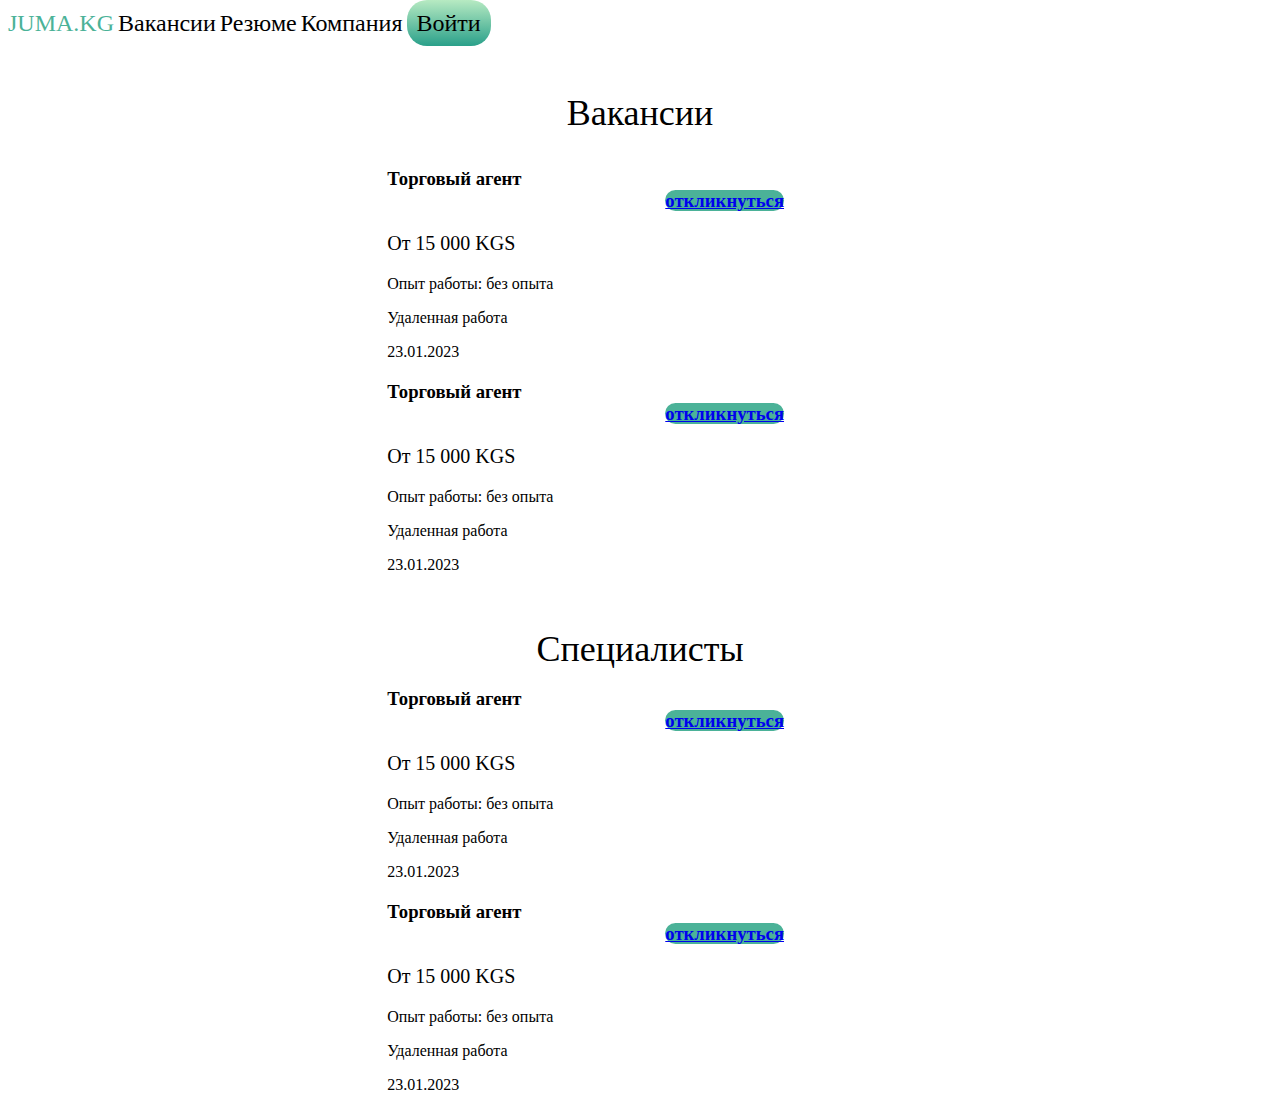
<file: index.html>
<!doctype html>
<html lang="en">
  <head>
    <meta charset="utf-8">
    <meta name="viewport" content="width=device-width, initial-scale=1">
    <title>Bootstrap demo</title>
    <link href="https://cdn.jsdelivr.net/npm/bootstrap@5.3.0-alpha3/dist/css/bootstrap.min.css" rel="stylesheet" integrity="sha384-KK94CHFLLe+nY2dmCWGMq91rCGa5gtU4mk92HdvYe+M/SXH301p5ILy+dN9+nJOZ" crossorigin="anonymous">
    <link href="style.css" rel="stylesheet">
  </head>
  <body>
    <header class="site-header sticky-top py-1" style="background-color: white;">
      <nav class="container d-flex flex-column flex-md-row justify-content-between" >

        <a class="py-2 d-none d-md-inline-block" href="index.html" style="color: #4BB298">JUMA.KG</a>
        <a class="py-2 d-none d-md-inline-block" href="vacansies.html">Вакансии</a>
        <a class="py-2 d-none d-md-inline-block" href="resume.html">Резюме</a>
        <a class="py-2 d-none d-md-inline-block" href="companies.html">Компания</a>
        <a class = "myButton" href="registration.html" >Войти</a>
      </nav>
    </header>
    <main>
      <h1 style="text-align: center; font-family: 'Roboto';font-style: normal;font-weight: 400;font-size: 36px;line-height: 30px; margin-top: 60px;">Вакансии</h1>
      <div class="myCard" style="margin-top: 40px;">
      <div class="card text-center">

        <div class="card-body">
          <h3 style="text-align: left;">Торговый агент <a href="#" class="btn btn-primary" style="margin-left:55%; background-color: #4BB298; border-radius: 60px;">откликнуться</a></h3>
          <p style="text-align: left; font-size: 20px;"><b>От 15 000 KGS</b></p>
          <p style="text-align: left;" class="card-text">Опыт работы:  без опыта</p>
          <p style="text-align: left;" class="card-text">Удаленная работа</p>
          <p style="text-align: left;" class="card-text">23.01.2023</p>

        </div>
        <div class="card-footer text-body-secondary" style="background-color:#4BB298;">

        </div>
      </div>
    </div>
    
    <div class="myCard" >
      <div class="card text-center">

        <div class="card-body">
          <h3 style="text-align: left;">Торговый агент <a href="#" class="btn btn-primary" style="margin-left:55%; background-color: #4BB298; border-radius: 60px;">откликнуться</a></h3>
          <p style="text-align: left; font-size: 20px;"><b>От 15 000 KGS</b></p>
          <p style="text-align: left;" class="card-text">Опыт работы:  без опыта</p>
          <p style="text-align: left;" class="card-text">Удаленная работа</p>
          <p style="text-align: left;" class="card-text">23.01.2023</p>

        </div>
        <div class="card-footer text-body-secondary" style="background-color:#4BB298;">

        </div>
      </div>
    </div>

    <h1 style="text-align: center; font-family: 'Roboto';font-style: normal;font-weight: 400;font-size: 36px;line-height: 30px; margin-top: 60px;">Специалисты</h1>
    <div class="myCard">
      <div class="card text-center">

        <div class="card-body">
          <h3 style="text-align: left;">Торговый агент <a href="#" class="btn btn-primary" style="margin-left:55%; background-color: #4BB298; border-radius: 60px;">откликнуться</a></h3>
          <p style="text-align: left; font-size: 20px;"><b>От 15 000 KGS</b></p>
          <p style="text-align: left;" class="card-text">Опыт работы:  без опыта</p>
          <p style="text-align: left;" class="card-text">Удаленная работа</p>
          <p style="text-align: left;" class="card-text">23.01.2023</p>

        </div>
        <div class="card-footer text-body-secondary" style="background-color:#4BB298;">

        </div>
      </div>
    </div>
    <div class="myCard">
      <div class="card text-center">

        <div class="card-body">
          <h3 style="text-align: left;">Торговый агент <a href="#" class="btn btn-primary" style="margin-left:55%; background-color: #4BB298; border-radius: 60px;">откликнуться</a></h3>
          <p style="text-align: left; font-size: 20px;"><b>От 15 000 KGS</b></p>
          <p style="text-align: left;" class="card-text">Опыт работы:  без опыта</p>
          <p style="text-align: left;" class="card-text">Удаленная работа</p>
          <p style="text-align: left;" class="card-text">23.01.2023</p>

        </div>
        <div class="card-footer text-body-secondary" style="background-color:#4BB298;">

        </div>
      </div>
    </div>
    </main>

    
    <script src="https://cdn.jsdelivr.net/npm/bootstrap@5.3.0-alpha3/dist/js/bootstrap.bundle.min.js" integrity="sha384-ENjdO4Dr2bkBIFxQpeoTz1HIcje39Wm4jDKdf19U8gI4ddQ3GYNS7NTKfAdVQSZe" crossorigin="anonymous"></script>
  </body>
</html>
</file>
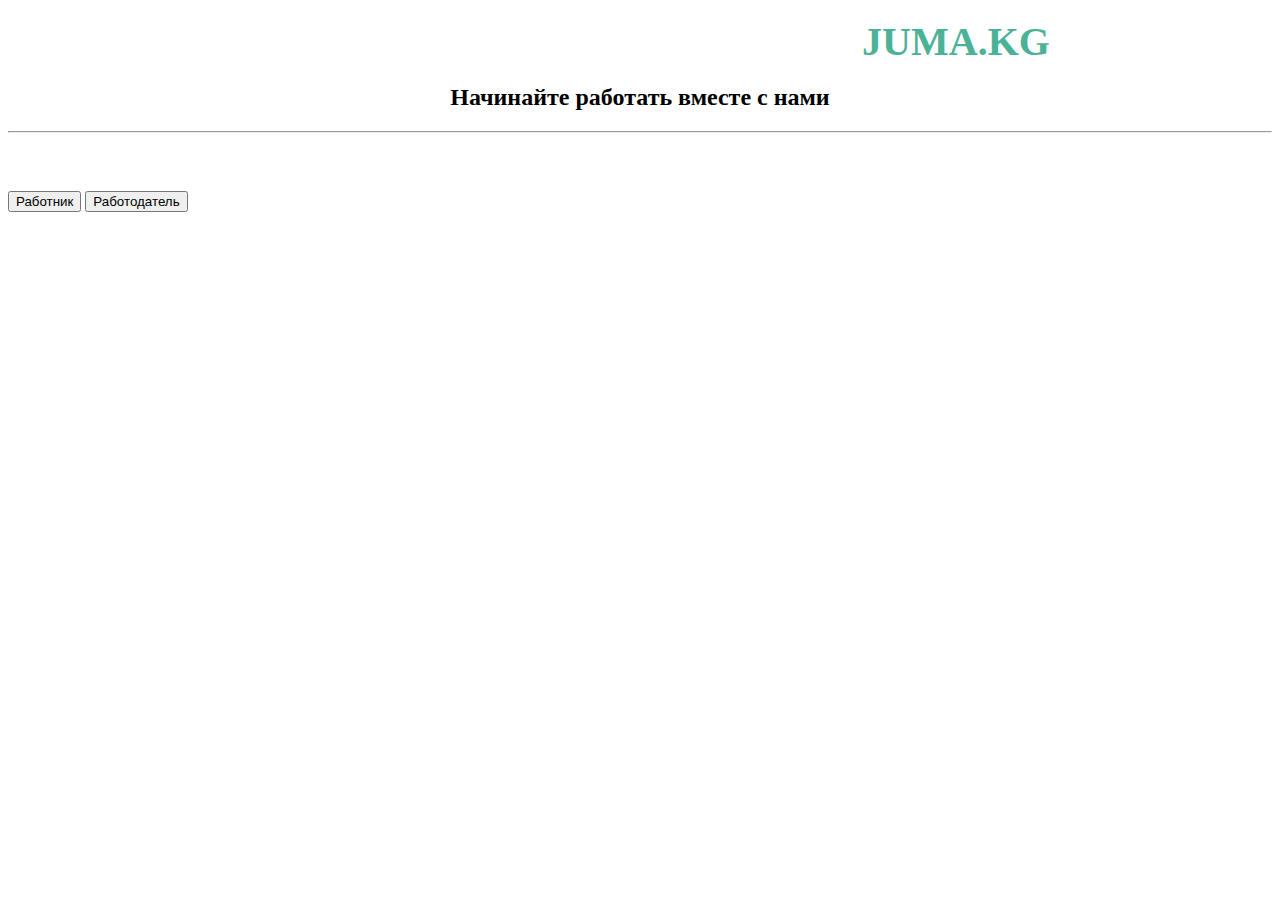
<file: registration.html>
<!doctype html>
<html lang="en">
  <head>
    <meta charset="utf-8">
    <meta name="viewport" content="width=device-width, initial-scale=1">
    <title>Регистрация</title>
    <link href="https://cdn.jsdelivr.net/npm/bootstrap@5.3.0-alpha3/dist/css/bootstrap.min.css" rel="stylesheet" integrity="sha384-KK94CHFLLe+nY2dmCWGMq91rCGa5gtU4mk92HdvYe+M/SXH301p5ILy+dN9+nJOZ" crossorigin="anonymous">
    <link href="style.css" rel="stylesheet">
  </head>
  <body>
    <div class="modal modal-sheet position-static d-block bg-body-secondary p-4 py-md-5" tabindex="-1" role="dialog" id="modalSignin">
        <div class="modal-dialog" role="document">
          <div class="modal-content rounded-4 shadow">
            <div class="modal-header p-5 pb-4 border-bottom-0">
              <div class="Juma">
                <h1 style="padding-left: 50%;"><b>JUMA.KG</b></h1>
          </div>
            </div>
      
            <div class="modal-body p-5 pt-0">
              <form class="">
                  <h2 style="text-align: center; font-family: 'Roboto';">Начинайте работать вместе с нами</h2>
                  <hr class="my-4">
                <button formaction="registration1.html" class="w-100 mb-2 btn btn-lg rounded-3 btn-primary" type="submit">Работник</button>
                <button formaction="registration1.html" style="margin-top: 50px;" class="w-100 mb-2 btn btn-lg rounded-3 btn-primary" type="submit">Работодатель</button>
                

               
              </form>
            </div>
          </div>
        </div>
      </div>
    <script src="https://cdn.jsdelivr.net/npm/bootstrap@5.3.0-alpha3/dist/js/bootstrap.bundle.min.js" integrity="sha384-ENjdO4Dr2bkBIFxQpeoTz1HIcje39Wm4jDKdf19U8gI4ddQ3GYNS7NTKfAdVQSZe" crossorigin="anonymous"></script>
  </body>
</html>
</file>
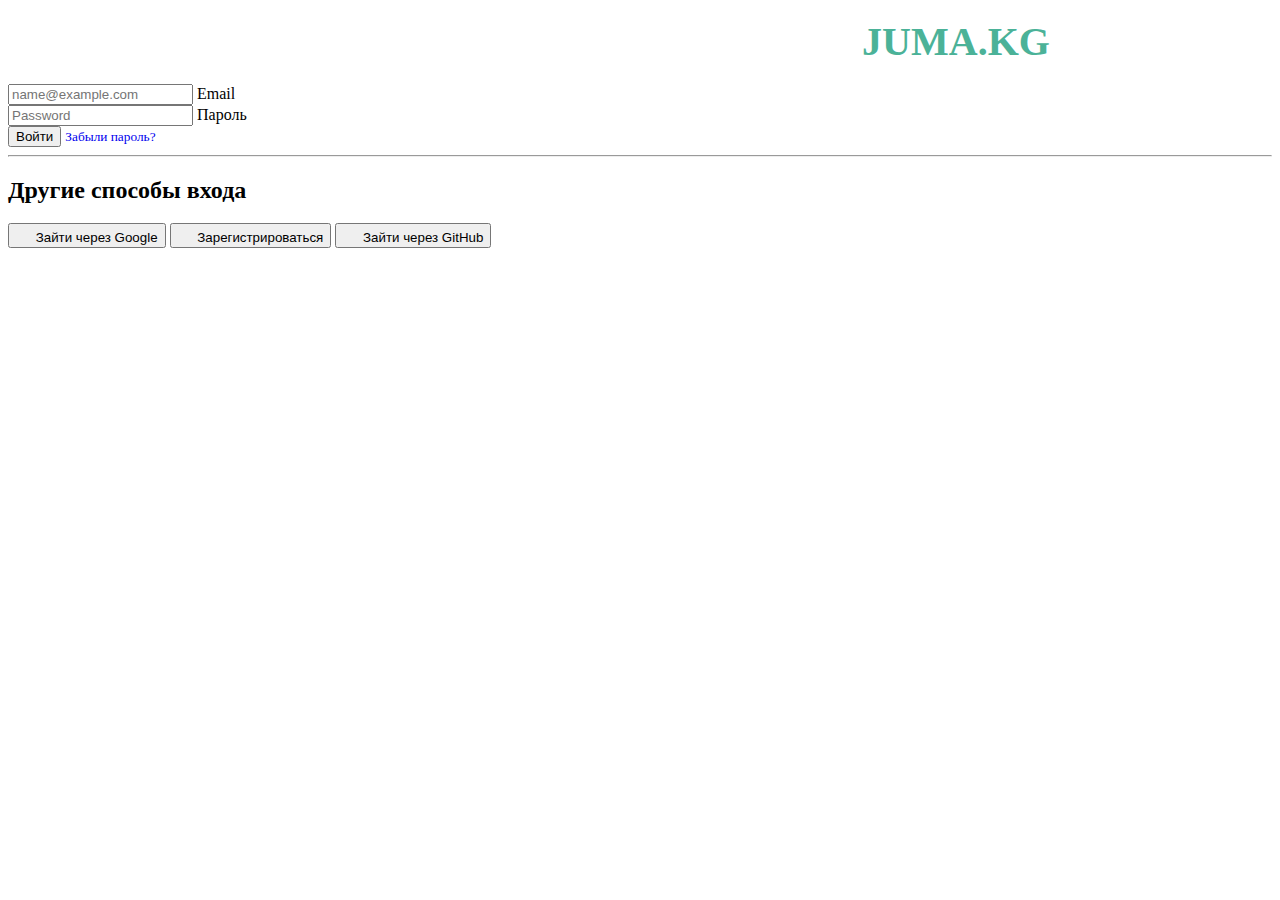
<file: registration1.html>
<!doctype html>
<html lang="en">
  <head>
    <meta charset="utf-8">
    <meta name="viewport" content="width=device-width, initial-scale=1">
    <title>Регистрация</title>
    <link href="https://cdn.jsdelivr.net/npm/bootstrap@5.3.0-alpha3/dist/css/bootstrap.min.css" rel="stylesheet" integrity="sha384-KK94CHFLLe+nY2dmCWGMq91rCGa5gtU4mk92HdvYe+M/SXH301p5ILy+dN9+nJOZ" crossorigin="anonymous">
    <link href="style.css" rel="stylesheet">
</head>
  <body>
    <div class="modal modal-sheet position-static d-block bg-body-secondary p-4 py-md-5" tabindex="-1" role="dialog" id="modalSignin">
        <div class="modal-dialog" role="document">
          <div class="modal-content rounded-4 shadow">
            <div class="modal-header p-5 pb-4 border-bottom-0">
              <div class="Juma">
                  <h1 style="padding-left: 50%;"><b>JUMA.KG</b></h1>
            </div>
            </div>
      
            <div class="modal-body p-5 pt-0">
              <form class="">
                <div class="form-floating mb-3">
                  <input type="email" class="form-control rounded-3" id="floatingInput" placeholder="name@example.com">
                  <label for="floatingInput">Email</label>
                </div>
                <div class="form-floating mb-3">
                  <input type="password" class="form-control rounded-3" id="floatingPassword" placeholder="Password">
                  <label for="floatingPassword">Пароль</label>
                </div>
                <button formaction="index.html" class="w-100 mb-2 btn btn-lg rounded-3 btn-primary" type="submit">Войти</button>
                <small class="text-body-secondary"><a style="text-decoration: none;" href ="#">Забыли пароль?</a></small>
                <hr class="my-4">
                <h2 class="fs-5 fw-bold mb-3">Другие способы входа</h2>
                <button class="w-100 py-2 mb-2 btn btn-outline-secondary rounded-3" type="submit">
                  <svg class="bi me-1" width="16" height="16"><use xlink:href="#twitter"></use></svg>
                  Зайти через Google
                </button>
                <button class="w-100 py-2 mb-2 btn btn-outline-primary rounded-3" type="submit" formaction="registration2.html">
                  <svg class="bi me-1" width="16" height="16"><use xlink:href="#facebook"></use></svg>
                  Зарегистрироваться
                </button>
                <button class="w-100 py-2 mb-2 btn btn-outline-secondary rounded-3" type="submit">
                  <svg class="bi me-1" width="16" height="16"><use xlink:href="#github"></use></svg>
                  Зайти через GitHub
                </button>
              </form>
            </div>
          </div>
        </div>
      </div>
    <script src="https://cdn.jsdelivr.net/npm/bootstrap@5.3.0-alpha3/dist/js/bootstrap.bundle.min.js" integrity="sha384-ENjdO4Dr2bkBIFxQpeoTz1HIcje39Wm4jDKdf19U8gI4ddQ3GYNS7NTKfAdVQSZe" crossorigin="anonymous"></script>
  </body>
</html>
</file>
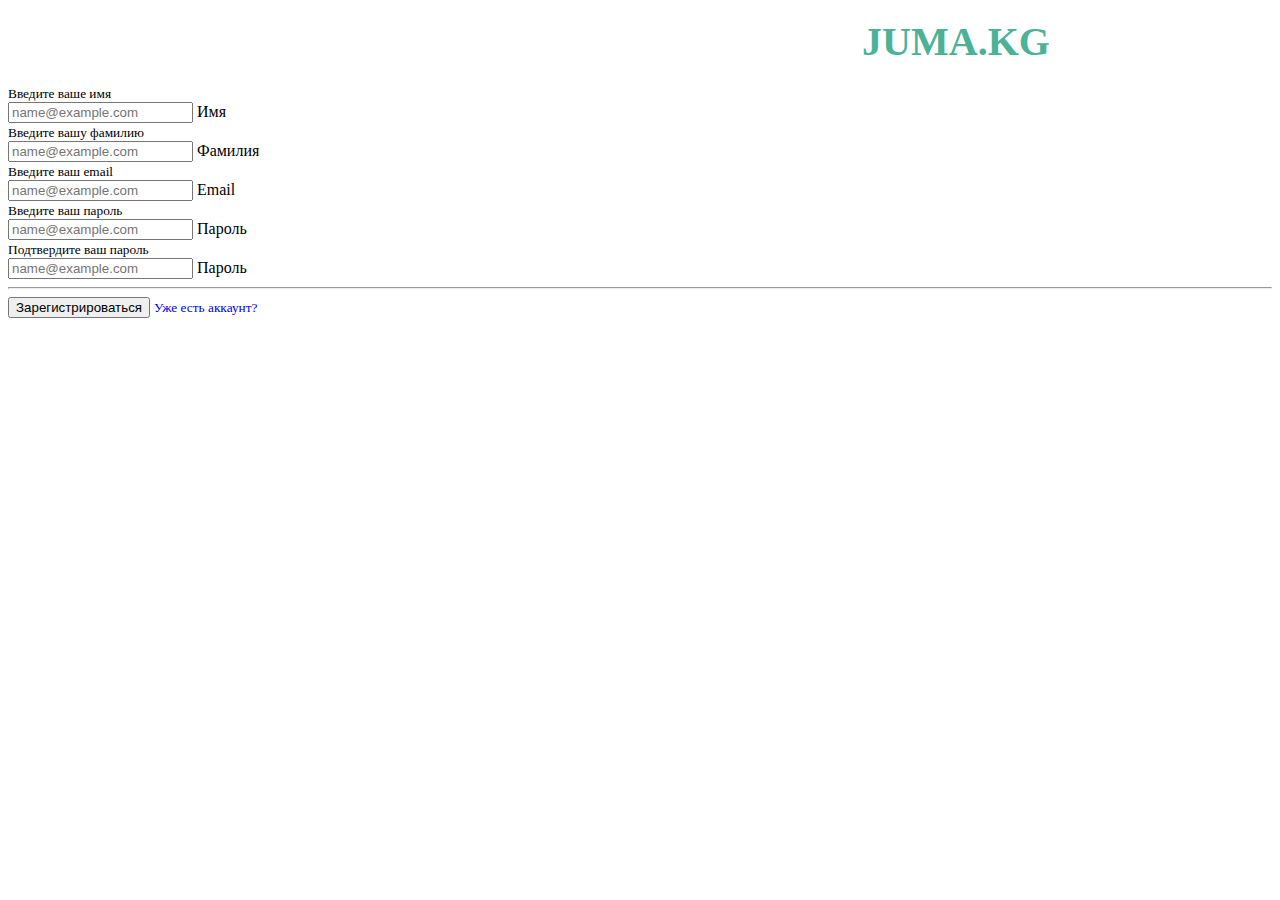
<file: registration2.html>
<!doctype html>
<html lang="en">
  <head>
    <meta charset="utf-8">
    <meta name="viewport" content="width=device-width, initial-scale=1">
    <title>Регистрация</title>
    <link href="https://cdn.jsdelivr.net/npm/bootstrap@5.3.0-alpha3/dist/css/bootstrap.min.css" rel="stylesheet" integrity="sha384-KK94CHFLLe+nY2dmCWGMq91rCGa5gtU4mk92HdvYe+M/SXH301p5ILy+dN9+nJOZ" crossorigin="anonymous">
    <link href="style.css" rel="stylesheet">
  </head>
  <body>
    <div class="modal modal-sheet position-static d-block bg-body-secondary p-4 py-md-5" tabindex="-1" role="dialog" id="modalSignin">
        <div class="modal-dialog" role="document">
          <div class="modal-content rounded-4 shadow">
            <div class="modal-header p-5 pb-4 border-bottom-0">
              <div class="Juma">
                <h1 style="padding-left: 50%;"><b>JUMA.KG</b></h1>
          </div>
            </div>
      
            <div class="modal-body p-5 pt-0">
              <form class="">
                <small class="text-body-secondary">Введите ваше имя</small>
                <div class="form-floating mb-3">
                  <input type="email" class="form-control rounded-3" id="floatingInput" placeholder="name@example.com">
                  <label for="floatingInput">Имя</label>
                </div>
                <small class="text-body-secondary">Введите вашу фамилию</small>
                <div class="form-floating mb-3">
                  <input type="email" class="form-control rounded-3" id="floatingInput" placeholder="name@example.com">
                  <label for="floatingInput">Фамилия</label>
                </div>
                <small class="text-body-secondary">Введите ваш email</small>
                <div class="form-floating mb-3">
                  <input type="email" class="form-control rounded-3" id="floatingInput" placeholder="name@example.com">
                  <label for="floatingInput">Email</label>
                </div>
                <small class="text-body-secondary">Введите ваш пароль</small>
                <div class="form-floating mb-3">
                  <input type="password" class="form-control rounded-3" id="floatingInput" placeholder="name@example.com">
                  <label for="floatingInput">Пароль</label>
                </div>
                <small class="text-body-secondary">Подтвердите ваш пароль</small>
                <div class="form-floating mb-3">
                  <input type="password" class="form-control rounded-3" id="floatingInput" placeholder="name@example.com">
                  <label for="floatingInput">Пароль</label>
                </div>
                <hr class="my-4">
                <button class="w-100 mb-2 btn btn-lg rounded-3 btn-primary" type="submit" formaction="registration1.html">Зарегистрироваться</button>
                <small class="text-body-secondary"><a style="text-decoration: none;" href="registration1.html">Уже есть аккаунт?</a></small>
                
                
              </form>
            </div>
          </div>
        </div>
      </div>
    <script src="https://cdn.jsdelivr.net/npm/bootstrap@5.3.0-alpha3/dist/js/bootstrap.bundle.min.js" integrity="sha384-ENjdO4Dr2bkBIFxQpeoTz1HIcje39Wm4jDKdf19U8gI4ddQ3GYNS7NTKfAdVQSZe" crossorigin="anonymous"></script>
  </body>
</html>
</file>
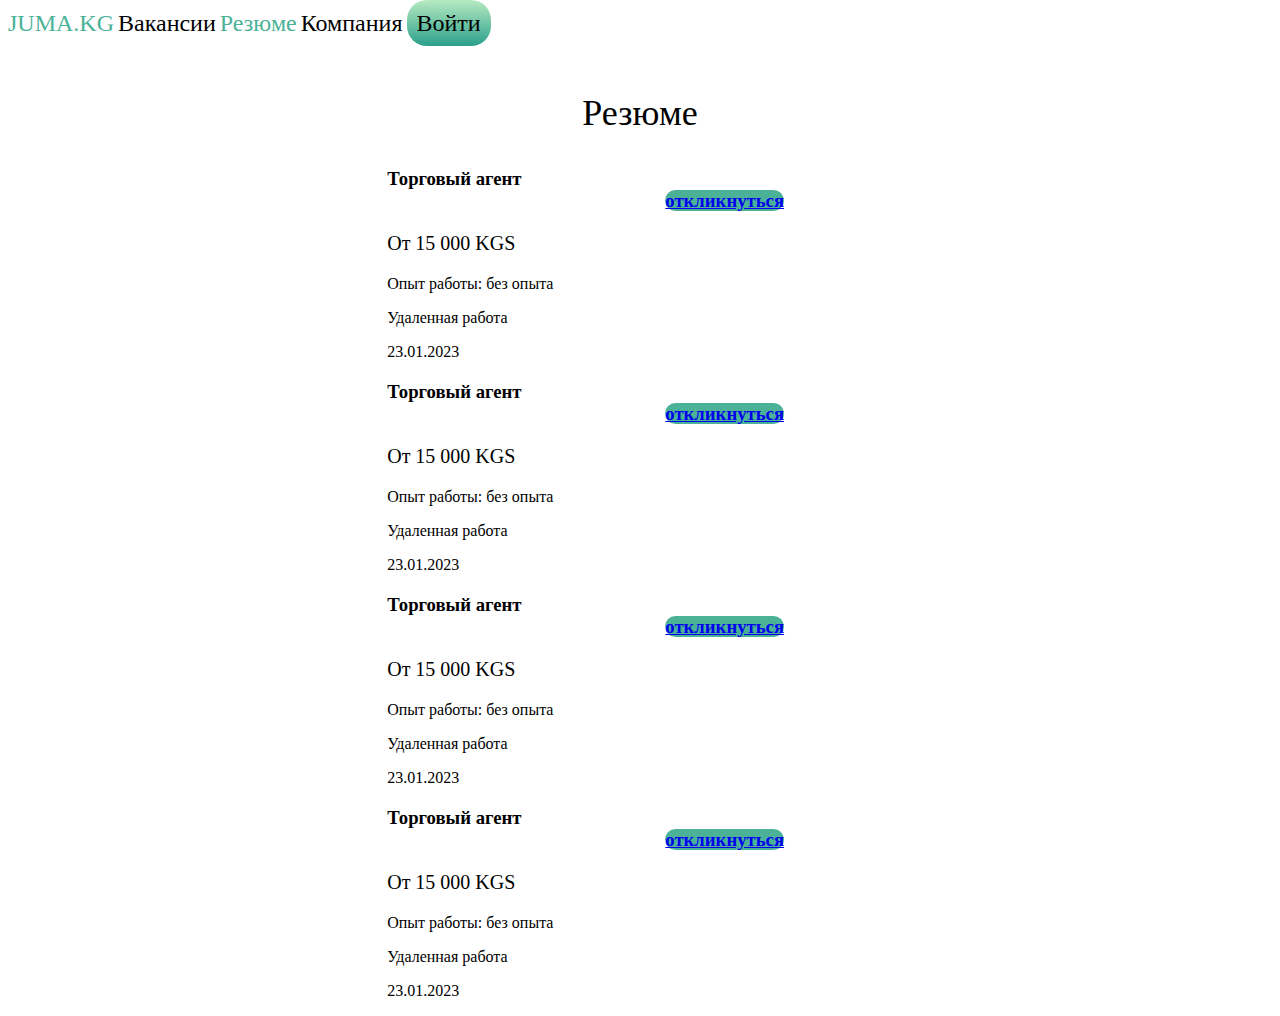
<file: resume.html>
<!doctype html>
<html lang="en">
  <head>
    <meta charset="utf-8">
    <meta name="viewport" content="width=device-width, initial-scale=1">
    <title>Bootstrap demo</title>
    <link href="https://cdn.jsdelivr.net/npm/bootstrap@5.3.0-alpha3/dist/css/bootstrap.min.css" rel="stylesheet" integrity="sha384-KK94CHFLLe+nY2dmCWGMq91rCGa5gtU4mk92HdvYe+M/SXH301p5ILy+dN9+nJOZ" crossorigin="anonymous">
    <link href="style.css" rel="stylesheet">
  </head>
  <body>
    <header class="site-header sticky-top py-1" style="background-color: white;">
      <nav class="container d-flex flex-column flex-md-row justify-content-between">

        <a class="py-2 d-none d-md-inline-block" href="index.html" style="color: #4BB298">JUMA.KG</a>
        <a class="py-2 d-none d-md-inline-block" href="vacansies.html">Вакансии</a>
        <a class="py-2 d-none d-md-inline-block" href="resume.html" style="color: #4BB298;">Резюме</a>
        <a class="py-2 d-none d-md-inline-block" href="companies.html">Компания</a>
        <a class = "myButton" href="registration.html" >Войти</a>
      </nav>
    </header>
    <main>
      <h1 style="text-align: center; font-family: 'Roboto';font-style: normal;font-weight: 400;font-size: 36px;line-height: 30px; margin-top: 60px;">Резюме</h1>
      <div class="myCard" style="margin-top: 40px;">
      <div class="card text-center">

        <div class="card-body">
          <h3 style="text-align: left;">Торговый агент <a href="#" class="btn btn-primary" style="margin-left:55%; background-color: #4BB298; border-radius: 60px;">откликнуться</a></h3>
          <p style="text-align: left; font-size: 20px;"><b>От 15 000 KGS</b></p>
          <p style="text-align: left;" class="card-text">Опыт работы:  без опыта</p>
          <p style="text-align: left;" class="card-text">Удаленная работа</p>
          <p style="text-align: left;" class="card-text">23.01.2023</p>

        </div>
        <div class="card-footer text-body-secondary" style="background-color:#4BB298;">

        </div>
      </div>
    </div>
    
    <div class="myCard" >
      <div class="card text-center">

        <div class="card-body">
          <h3 style="text-align: left;">Торговый агент <a href="#" class="btn btn-primary" style="margin-left:55%; background-color: #4BB298; border-radius: 60px;">откликнуться</a></h3>
          <p style="text-align: left; font-size: 20px;"><b>От 15 000 KGS</b></p>
          <p style="text-align: left;" class="card-text">Опыт работы:  без опыта</p>
          <p style="text-align: left;" class="card-text">Удаленная работа</p>
          <p style="text-align: left;" class="card-text">23.01.2023</p>

        </div>
        <div class="card-footer text-body-secondary" style="background-color:#4BB298;">

        </div>
      </div>
    </div>

    <div class="myCard">
      <div class="card text-center">

        <div class="card-body">
          <h3 style="text-align: left;">Торговый агент <a href="#" class="btn btn-primary" style="margin-left:55%; background-color: #4BB298; border-radius: 60px;">откликнуться</a></h3>
          <p style="text-align: left; font-size: 20px;"><b>От 15 000 KGS</b></p>
          <p style="text-align: left;" class="card-text">Опыт работы:  без опыта</p>
          <p style="text-align: left;" class="card-text">Удаленная работа</p>
          <p style="text-align: left;" class="card-text">23.01.2023</p>

        </div>
        <div class="card-footer text-body-secondary" style="background-color:#4BB298;">

        </div>
      </div>
    </div>
    <div class="myCard">
      <div class="card text-center">

        <div class="card-body">
          <h3 style="text-align: left;">Торговый агент <a href="#" class="btn btn-primary" style="margin-left:55%; background-color: #4BB298; border-radius: 60px;">откликнуться</a></h3>
          <p style="text-align: left; font-size: 20px;"><b>От 15 000 KGS</b></p>
          <p style="text-align: left;" class="card-text">Опыт работы:  без опыта</p>
          <p style="text-align: left;" class="card-text">Удаленная работа</p>
          <p style="text-align: left;" class="card-text">23.01.2023</p>

        </div>
        <div class="card-footer text-body-secondary" style="background-color:#4BB298;">

        </div>
      </div>
    </div>
    </main>

    
    <script src="https://cdn.jsdelivr.net/npm/bootstrap@5.3.0-alpha3/dist/js/bootstrap.bundle.min.js" integrity="sha384-ENjdO4Dr2bkBIFxQpeoTz1HIcje39Wm4jDKdf19U8gI4ddQ3GYNS7NTKfAdVQSZe" crossorigin="anonymous"></script>
  </body>
</html>
</file>
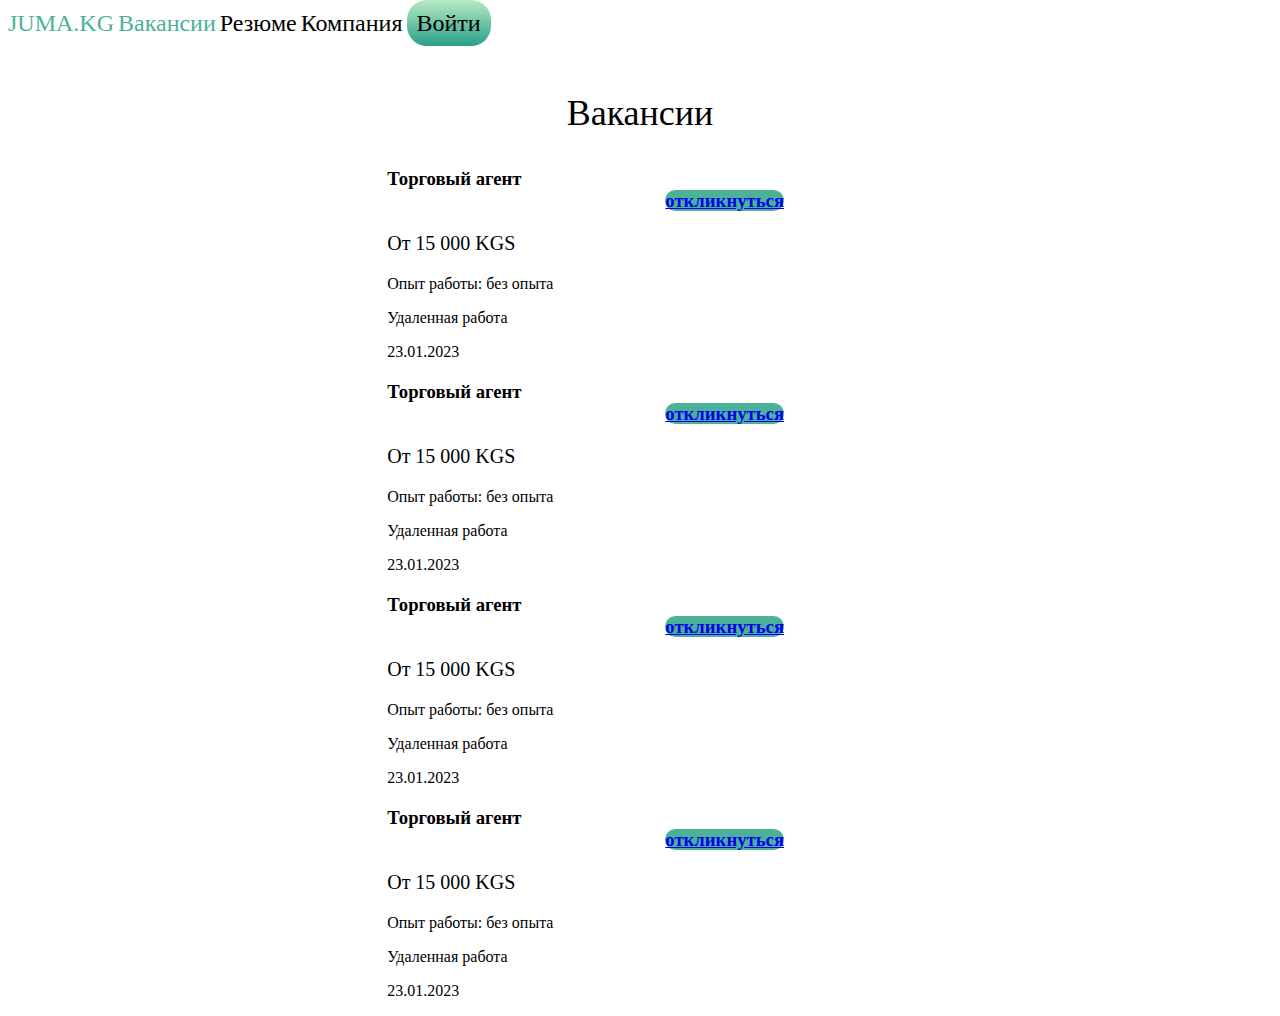
<file: vacansies.html>
<!doctype html>
<html lang="en">
  <head>
    <meta charset="utf-8">
    <meta name="viewport" content="width=device-width, initial-scale=1">
    <title>Bootstrap demo</title>
    <link href="https://cdn.jsdelivr.net/npm/bootstrap@5.3.0-alpha3/dist/css/bootstrap.min.css" rel="stylesheet" integrity="sha384-KK94CHFLLe+nY2dmCWGMq91rCGa5gtU4mk92HdvYe+M/SXH301p5ILy+dN9+nJOZ" crossorigin="anonymous">
    <link href="style.css" rel="stylesheet">
  </head>
  <body>
    <header class="site-header sticky-top py-1" style="background-color: white;">
      <nav class="container d-flex flex-column flex-md-row justify-content-between">

        <a class="py-2 d-none d-md-inline-block" href="index.html" style="color: #4BB298">JUMA.KG</a>
        <a class="py-2 d-none d-md-inline-block" href="vacansies.html" style="color: #4BB298;">Вакансии</a>
        <a class="py-2 d-none d-md-inline-block" href="resume.html">Резюме</a>
        <a class="py-2 d-none d-md-inline-block" href="companies.html">Компания</a>
        <a class = "myButton" href="registration.html" >Войти</a>
      </nav>
    </header>
    <main>
      <h1 style="text-align: center; font-family: 'Roboto';font-style: normal;font-weight: 400;font-size: 36px;line-height: 30px; margin-top: 60px;">Вакансии</h1>
      <div class="myCard" style="margin-top: 40px;">
      <div class="card text-center">

        <div class="card-body">
          <h3 style="text-align: left;">Торговый агент <a href="#" class="btn btn-primary" style="margin-left:55%; background-color: #4BB298; border-radius: 60px;">откликнуться</a></h3>
          <p style="text-align: left; font-size: 20px;"><b>От 15 000 KGS</b></p>
          <p style="text-align: left;" class="card-text">Опыт работы:  без опыта</p>
          <p style="text-align: left;" class="card-text">Удаленная работа</p>
          <p style="text-align: left;" class="card-text">23.01.2023</p>

        </div>
        <div class="card-footer text-body-secondary" style="background-color:#4BB298;">

        </div>
      </div>
    </div>
    
    <div class="myCard" >
      <div class="card text-center">

        <div class="card-body">
          <h3 style="text-align: left;">Торговый агент <a href="#" class="btn btn-primary" style="margin-left:55%; background-color: #4BB298; border-radius: 60px;">откликнуться</a></h3>
          <p style="text-align: left; font-size: 20px;"><b>От 15 000 KGS</b></p>
          <p style="text-align: left;" class="card-text">Опыт работы:  без опыта</p>
          <p style="text-align: left;" class="card-text">Удаленная работа</p>
          <p style="text-align: left;" class="card-text">23.01.2023</p>

        </div>
        <div class="card-footer text-body-secondary" style="background-color:#4BB298;">

        </div>
      </div>
    </div>

    <div class="myCard">
      <div class="card text-center">

        <div class="card-body">
          <h3 style="text-align: left;">Торговый агент <a href="#" class="btn btn-primary" style="margin-left:55%; background-color: #4BB298; border-radius: 60px;">откликнуться</a></h3>
          <p style="text-align: left; font-size: 20px;"><b>От 15 000 KGS</b></p>
          <p style="text-align: left;" class="card-text">Опыт работы:  без опыта</p>
          <p style="text-align: left;" class="card-text">Удаленная работа</p>
          <p style="text-align: left;" class="card-text">23.01.2023</p>

        </div>
        <div class="card-footer text-body-secondary" style="background-color:#4BB298;">

        </div>
      </div>
    </div>
    <div class="myCard">
      <div class="card text-center">

        <div class="card-body">
          <h3 style="text-align: left;">Торговый агент <a href="#" class="btn btn-primary" style="margin-left:55%; background-color: #4BB298; border-radius: 60px;">откликнуться</a></h3>
          <p style="text-align: left; font-size: 20px;"><b>От 15 000 KGS</b></p>
          <p style="text-align: left;" class="card-text">Опыт работы:  без опыта</p>
          <p style="text-align: left;" class="card-text">Удаленная работа</p>
          <p style="text-align: left;" class="card-text">23.01.2023</p>

        </div>
        <div class="card-footer text-body-secondary" style="background-color:#4BB298;">

        </div>
      </div>
    </div>
    </main>

    
    <script src="https://cdn.jsdelivr.net/npm/bootstrap@5.3.0-alpha3/dist/js/bootstrap.bundle.min.js" integrity="sha384-ENjdO4Dr2bkBIFxQpeoTz1HIcje39Wm4jDKdf19U8gI4ddQ3GYNS7NTKfAdVQSZe" crossorigin="anonymous"></script>
  </body>
</html>
</file>
<file: style.css>
.Juma h1{
  font-family: 'Roboto';
  font-style: normal;
  font-weight: 500;
  font-size: 40px;
  line-height: 30px;
  /* or 75% */
  text-align: center;

  color: #4BB298;

}
body{
  font-family: 'Roboto';
  font-style: normal;
  font-weight: 300;
}
header a{
  text-decoration: none;
  font-family: 'Roboto';
  font-style: normal;
  font-weight: 400;
  font-size: 24px;
  line-height: 30px;
  color: black;
  
}
header a:hover{
  color: #4BB298;
}

.myButton{
  padding: 10px;
  background: linear-gradient(180deg, #B7EAC2 0%, #2AA08A 100%);
  border-radius: 20px;
  margin-left: 0%;
}
.myButton:hover{
  color: black;
}

.myCard{
  margin-top: 20px;
  margin-left: 30%;
  margin-right: 30%;

}
</file>
